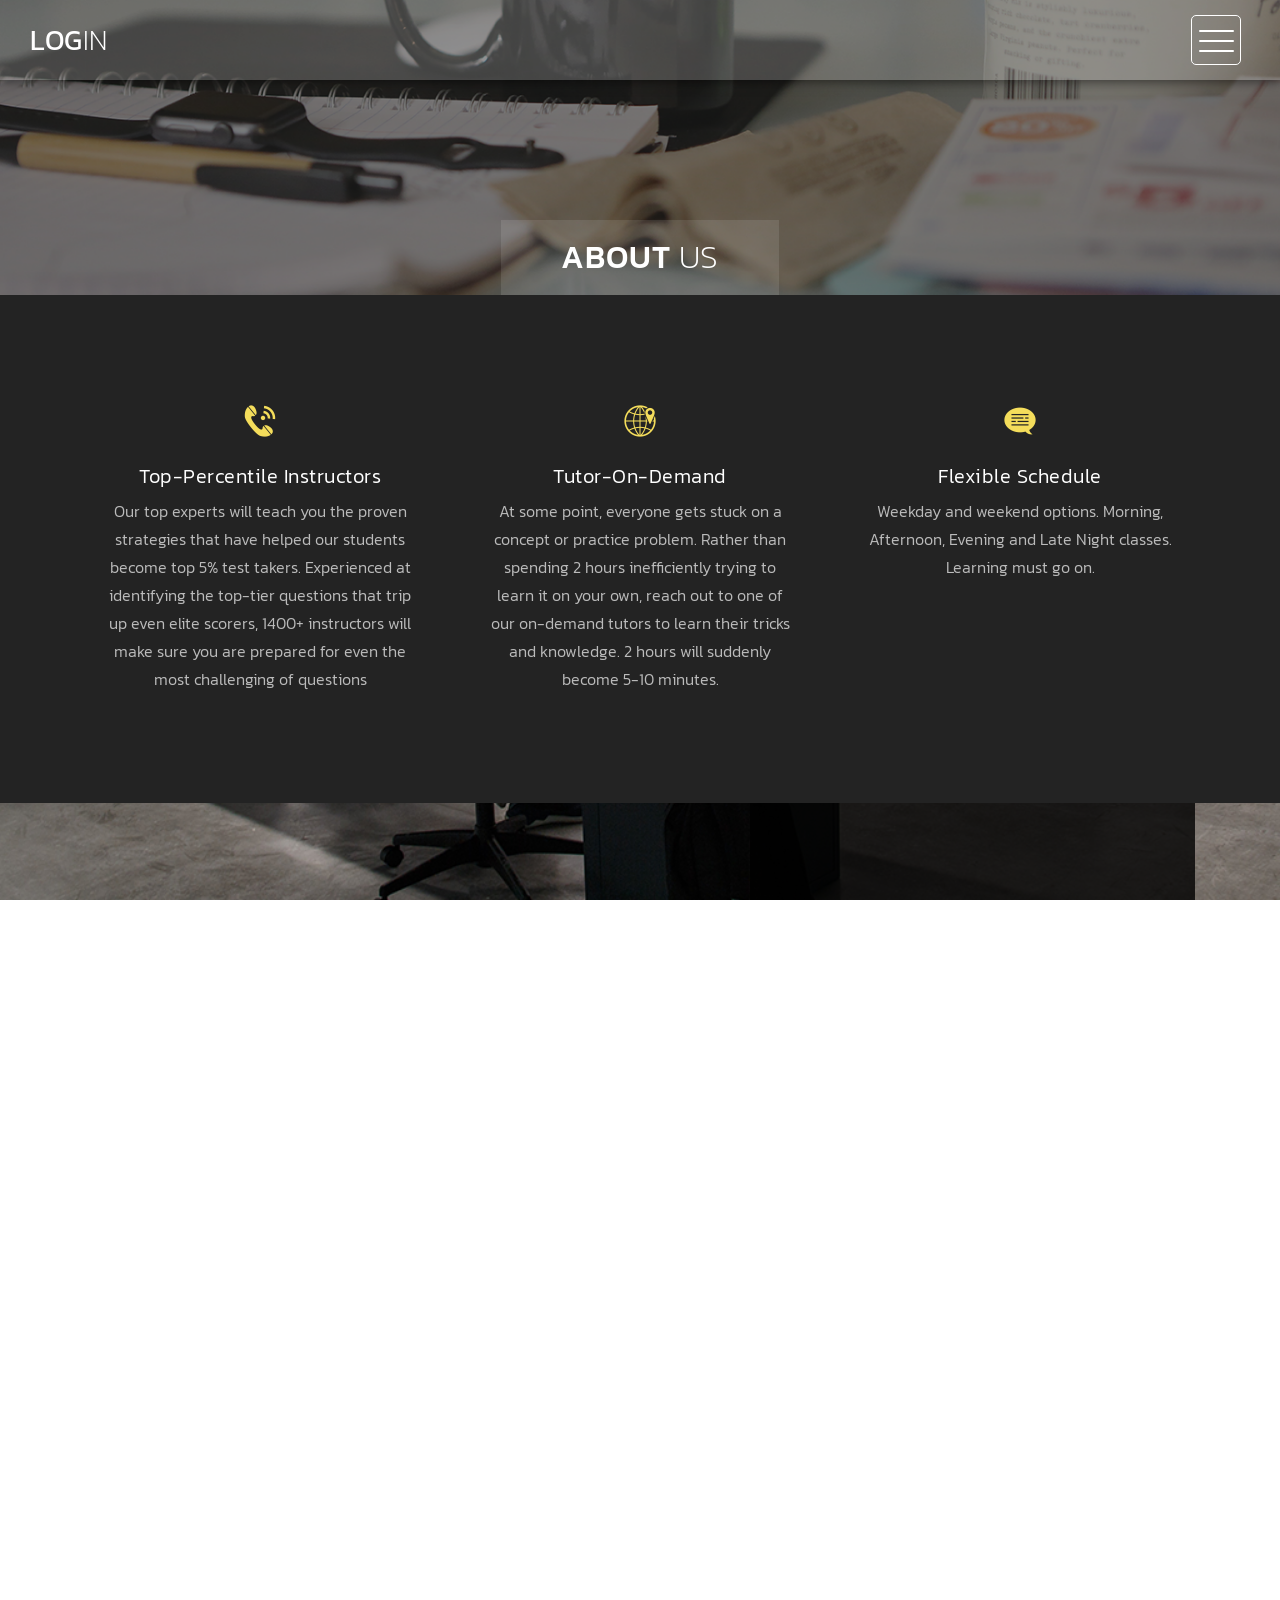
<file: about.html>
<!DOCTYPE html>
<html>
    <head>
        <meta charset="utf-8">
        <meta http-equiv="X-UA-Compatible" content="IE=edge,chrome=1">
        <title>Shekhar's school</title>

        <meta name="description" content="">
        <meta name="viewport" content="width=device-width, initial-scale=1">
        <link rel="apple-touch-icon" href="apple-touch-icon.png">

        <link rel="stylesheet" href="css/bootstrap.min.css">
        <link rel="stylesheet" href="css/bootstrap-theme.min.css">
        <link rel="stylesheet" href="css/fontAwesome.css">
        <link rel="stylesheet" href="css/light-box.css">
        <link rel="stylesheet" href="css/templatemo-style.css">

        <link href="https://fonts.googleapis.com/css?family=Kanit:100,200,300,400,500,600,700,800,900" rel="stylesheet">

        <script src="js/vendor/modernizr-2.8.3-respond-1.4.2.min.js"></script>
    </head>

<body>

    <nav>
        <div class="logo">
            <a href="home.jsp">Log<em>in</em></a>
        </div>
      <div class="menu-icon">
        <span></span>
      </div>
    </nav>

    <div class="page-heading">
        <div class="container">
            <div class="heading-content">
                <h1>About <em>Us</em></h1>
            </div>
        </div>
    </div>


    <div class="services">
        <div class="container">
            
            <div class="col-md-4 col-sm-6">
                <div class="service-item">
                    <div class="icon">
                        <img src="img/service_2.png" alt="">
                    </div>
                    <div class="text">
                        <h4>Top-Percentile Instructors</h4>
                        <p>Our top  experts will teach you the proven strategies that have helped our students become top 5% test takers. Experienced at identifying the top-tier questions that trip up even elite scorers, 1400+ instructors will make sure you are prepared for even the most challenging of questions</p>
                    </div>
                </div>
            </div>
            <div class="col-md-4 col-sm-6">
                <div class="service-item">
                    <div class="icon">
                        <img src="img/service_3.png" alt="">
                    </div>
                    <div class="text">
                        <h4>Tutor-On-Demand</h4>
                        <p>At some point, everyone gets stuck on a concept or practice problem. Rather than spending 2 hours inefficiently trying to learn it on your own, reach out to one of our on-demand tutors to learn their tricks and knowledge. 2 hours will suddenly become 5-10 minutes.</p>
                    </div>
                </div>
            </div>
            
            <div class="col-md-4 col-sm-6">
                <div class="service-item">
                    <div class="icon">
                        <img src="img/service_6.png" alt="">
                    </div>
                    <div class="text">
                        <h4>Flexible Schedule</h4>
                        <p>Weekday and weekend options. Morning, Afternoon, Evening and Late Night classes. Learning must go on.</p>
                    </div>
                </div>
            </div>
        </div>
    </div>


    <div class="more-about-us">
        <div class="container">
            <div class="col-md-5 col-md-offset-7">
                <div class="content">
                    <h2>How it works</h2>
                    <span>1 on 1 Live Online Session with Your Instructor</span>
                     
                    <p>Individual faculty-led 1 on 1 classes with mentoring, guidance and doubt clearing. So doubt is left uncleared.<br><br><span>Learning by Doing - We Make Sure You Make It</span>
                    <br><br>Technology is best learnt when you make the app. This ensures that you not only understand the concepts but also solve the probelms.</p>
                    <div class="simple-btn">
                        <a href="#">Continue Reading</a>
                    </div>
                </div>
            </div>
        </div>
    </div>


   

    <footer>
        <div class="container-fluid">
            <div class="col-md-12">
                <p>Copyright &copy; 2020 Shekhar's school 
    
    |   Developed by Shekhar.<a rel="nofollow" href="http://www.templatemo.com"></a></p>
            </div>
        </div>
    </footer>


    

    

    <section class="overlay-menu">
      <div class="container">
        <div class="row">
          <div class="main-menu">
              <ul>
                  <li>
                      <a href="index.html">Home</a>
                  </li>
                  
                  <li>
                      <a href="about.html">About Us</a>
                  </li>
                 
              </ul>
              <p>Connect with a teacher right away and work one-on-one in our interactive online classroom</p>
          </div>
        </div>
      </div>
    </section>

    <script src="https://ajax.googleapis.com/ajax/libs/jquery/1.11.2/jquery.min.js"></script>
    <script>window.jQuery || document.write('<script src="js/vendor/jquery-1.11.2.min.js"><\/script>')</script>

    <script src="js/vendor/bootstrap.min.js"></script>
    
    <script src="js/plugins.js"></script>
    <script src="js/main.js"></script>

</body>
</html>
</file>
<file: css/light-box.css>
/* LIGHT BOX */

body:after {
  content: url(../img/close.png) url(../img/loading.gif) url(../img/prev.png) url(../img/next.png);
  display: none;
}

body.lb-disable-scrolling {
  overflow: hidden;
}

.lightboxOverlay {
  max-height: 100%;
  overflow-y: scroll;
  position: absolute;
  top: 0;
  left: 0;
  z-index: 99999;
  background-color: black;
  filter: progid:DXImageTransform.Microsoft.Alpha(Opacity=80);
  opacity: 0.8;
  display: none;
}

.lightbox {
  position: absolute;
  margin-top: 0%;
  left: 0;
  width: 100%;
  z-index: 100000;
  text-align: center;
  line-height: 0;
  font-weight: normal;
}

.lightbox .lb-image {
  display: block;
  height: auto;
  max-width: inherit;
  max-height: none;
  border-radius: 5px;

  /* Image border */
  border: 10px solid white;
}

.lightbox a img {
  border: none;
}

.lb-outerContainer {
  position: relative;
  *zoom: 1;
  width: 250px;
  height: 250px;
  margin: 0 auto;
  border-radius: 4px;

  /* Background color behind image.
     This is visible during transitions. */
  background-color: white;
}

.lb-outerContainer:after {
  content: "";
  display: table;
  clear: both;
}

.lb-loader {
  position: absolute;
  top: 43%;
  left: 0;
  height: 25%;
  width: 100%;
  text-align: center;
  line-height: 0;
}

.lb-cancel {
  display: block;
  width: 32px;
  height: 32px;
  margin: 0 auto;
  background: url(../img/loading.gif) no-repeat;
}

.lb-nav {
  position: absolute;
  top: 0;
  left: 0;
  height: 100%;
  width: 100%;
  z-index: 10;
}

.lb-container > .nav {
  left: 0;
}

.lb-nav a {
  outline: none;
  background-image: url('[data-uri]');
}

.lb-prev, .lb-next {
  height: 100%;
  cursor: pointer;
  display: block;
}

.lb-nav a.lb-prev {
  width: 34%;
  left: 0;
  float: left;
  background: url(../img/prev.png) left 48% no-repeat;
  filter: progid:DXImageTransform.Microsoft.Alpha(Opacity=0);
  opacity: 0;
  -webkit-transition: opacity 0.6s;
  -moz-transition: opacity 0.6s;
  -o-transition: opacity 0.6s;
  transition: opacity 0.6s;
}

.lb-nav a.lb-prev:hover {
  filter: progid:DXImageTransform.Microsoft.Alpha(Opacity=100);
  opacity: 1;
}

.lb-nav a.lb-next {
  width: 64%;
  right: 0;
  float: right;
  background: url(../img/next.png) right 48% no-repeat;
  filter: progid:DXImageTransform.Microsoft.Alpha(Opacity=0);
  opacity: 0;
  -webkit-transition: opacity 0.6s;
  -moz-transition: opacity 0.6s;
  -o-transition: opacity 0.6s;
  transition: opacity 0.6s;
}

.lb-nav a.lb-next:hover {
  filter: progid:DXImageTransform.Microsoft.Alpha(Opacity=100);
  opacity: 1;
}

.lb-dataContainer {
  margin: 0 auto;
  padding-top: 5px;
  *zoom: 1;
  width: 100%;
  -moz-border-radius-bottomleft: 4px;
  -webkit-border-bottom-left-radius: 4px;
  border-bottom-left-radius: 4px;
  -moz-border-radius-bottomright: 4px;
  -webkit-border-bottom-right-radius: 4px;
  border-bottom-right-radius: 4px;
}

.lb-dataContainer:after {
  content: "";
  display: table;
  clear: both;
}

.lb-data {
  padding: 0 4px;
  color: #ccc;
}

.lb-data .lb-details {
  width: 85%;
  float: left;
  text-align: left;
  line-height: 1.1em;
}

.lb-data .lb-caption {
  font-size: 13px;
  font-weight: bold;
  line-height: 1em;
}

.lb-data .lb-caption a {
  color: #4ae;
}

.lb-data .lb-number {
  margin-top: 15px;
  display: block;
  clear: left;
  padding-bottom: 1em;
  font-size: 13px;
  color: #999999;
}

.lb-data .lb-close {
  display: block;
  float: right;
  width: 30px;
  height: 30px;
  background: url(../img/close.png) top right no-repeat;
  text-align: right;
  outline: none;
  filter: progid:DXImageTransform.Microsoft.Alpha(Opacity=70);
  opacity: 0.7;
  -webkit-transition: opacity 0.2s;
  -moz-transition: opacity 0.2s;
  -o-transition: opacity 0.2s;
  transition: opacity 0.2s;
}

.lb-data .lb-close:hover {
  cursor: pointer;
  filter: progid:DXImageTransform.Microsoft.Alpha(Opacity=100);
  opacity: 1;
}
</file>
<file: css/templatemo-style.css>
/*

Highway Template

http://www.templatemo.com/tm-520-highway

*/

body {
  font-family: 'Kanit', sans-serif;
}

body::-webkit-scrollbar {
  width: 8px;
  height: 8px;
  background-color: rgba(0, 0, 0, 0.9);
}
/* Add a thumb */
body::-webkit-scrollbar-thumb {
    background: rgba(250, 250, 250, 0.5);
}

body, html {
  height: 100%;
  min-height: 100%;
  overflow-x: hidden;
}


.page-heading {
  background-image: url(../img/heading_bg.png);
  background-repeat: no-repeat;
  background-size: cover;
  background-position: center center;
  width: 100%;
  text-align: center;
}

.page-heading .heading-content h1 {
  font-size: 32px;
  text-transform: uppercase;
  color: #fff;
  letter-spacing: 1px;
  background-color: rgba(250,250,250,0.1);
  display: inline-block;
  margin-bottom: 0;
  margin-top: 220px;
  padding: 20px 60px;
}

.page-heading .heading-content em {
  font-style: normal;
  font-weight: 200;
}



/* Nav Bar */

nav .logo {
  float: left;
  margin-left: 30px;
}

nav .logo a {
  font-size: 28px;
  line-height: 80px;
  text-transform: uppercase;
  color: #fff;
  text-decoration: none;
  letter-spacing: 0.5px;
}

nav .logo em {
  font-style: normal;
  font-weight: 200;
}

nav {
  background: rgba(250,250,250,0.2);
  height: 80px;
  position: fixed;
  width: 100%;
  left: 0;
  top: 0;
  z-index: 300;
  box-shadow: 0px 2px 10px 0px rgba(0,0,0,0.5);
}

.menu-icon {
  background: transparent;
  border: 1px solid #fff;
  width: 50px;
  height: 50px;
  margin: 15px 39px 0 auto;
  position: relative;
  cursor: pointer;
  transition: background 0.5s;
  border-radius: 5px;
}

.menu-icon span,
.menu-icon span:before,
.menu-icon span:after {
  cursor: pointer;
  border-radius: 1px;
  height: 2px;
  width: 35px;
  background: white;
  position: absolute;
  left: 15%;
  top: 50%;
  display: block;
  content: '';
  transition: all 0.5s ease-in-out;
}

.menu-icon span:before {
  left: 0;
  top: -10px;
}

.menu-icon span:after {
  left: 0;
  top: 10px;
}

.menu-icon.active {
  background: rgba(250,250,250,0.2);
}

.menu-icon.active span {
  background-color: transparent;
}

.menu-icon.active span:before,
.menu-icon.active span:after {
  top: 0;
}

.menu-icon.active span:before {
  transform: rotate(135deg);
}

.menu-icon.active span:after {
  transform: rotate(-135deg);
}
/* Menu */

.overlay-menu {
  background: rgba(0, 0, 0, 0.95);
  color: #ffffff;
  position: fixed;
  z-index: 100;
  left: 0;
  top: 0;
  height: 100%;
  overflow-y: auto;
  -webkit-overflow-scrolling: touch;
  width: 100%;
  padding: 50px 0;
  opacity: 0;
  text-align: center;
  transform: translateY(-100%);
  transition: all 0.5s;
}

.overlay-menu.open {
  opacity: 1;
  transform: translateY(0%);
}

.overlay-menu .main-menu {
  transform: translateY(50%);
  opacity: 0;
  transition: all 0.3s;
  transition-delay: 0s;
}

.overlay-menu.open .main-menu {
  transition: all 0.7s;
  transition-delay: 0.7s;
  opacity: 1;
  transform: translateY(0%);
}

.overlay-menu .main-menu:nth-child(2) {
  transition-delay: 0s;
}

.overlay-menu.open .main-menu:nth-child(2) {
  transition-delay: 1.25s;
}

.overlay-menu {
  overflow: scroll;
}

.overlay-menu::-webkit-scrollbar {
  display: none;
}

.overlay-menu ul {
  list-style: none;
  margin-top: 80px;
  padding: 0px;
}
.overlay-menu ul li {
  padding: 15px 0px;
}

.overlay-menu ul li a {
  font-size: 24px;
  font-weight: 300;
  color: #fff;
  text-decoration: none;
  transition: all 0.5s;
}

.overlay-menu ul li a:hover {
  color: rgba(250,250,250,0.5);
}


.overlay-menu p {
  margin-top: 60px;
  font-size: 13px;
  text-transform: uppercase;
  color: #fff;
  font-weight: 200;
  letter-spacing: 0.5px;
  text-align: center;
}



#video-container  {
  position: relative;
  width: 100%;
  height: 100%;
  overflow: hidden;
  z-index: 1;
}

#video-container video,
.video-overlay {
  position: absolute;
  left: 50%;
  top: 50%;
  transform: translate(-50%, -50%);
  min-width: 100%;
  min-height: 100%;
}

#video-container .video-overlay {
  z-index: 9999;
  background: rgba(0,0,0,0.5);
  width: 100%;
}

#video-container .video-content {
  z-index: 99999;
  position: absolute;
  height: 100%;
  width: 100%;
}

#video-container .video-content .inner {
  height: 100%;
  width: 100%;
  display: flex;
  justify-content: center;
  align-items: center;
  flex-flow: column wrap;
}

#video-container .video-content .inner h1 {
  font-size: 64px;
  text-transform: uppercase;
  color: #fff;
  letter-spacing: 2px;
  font-weight: 500;
  text-align: center;
}

#video-container .video-content .inner em {
  font-style: normal;
  font-weight: 200;
}


#video-container .video-content .inner p {
  color: #fff;
  font-size: 22px;
  font-weight: 200;
  letter-spacing: 1.5px;
  text-align: center;
  padding: 0px 30px;
}

#video-container .video-content .inner a {
  color: #fff;
  text-decoration: underline;
}

#video-container .video-content .inner .scroll-icon {
  margin-top: 45px;
}

.full-screen-portfolio .container-fluid,
.full-screen-portfolio .col-md-4, .col-md-8 {
  padding-left: 0px;
  padding-right: 0px;
}


.portfolio-item img {
  width: 100%;
  overflow: hidden;
}

.portfolio-item .thumb {
  position: relative;
}


.portfolio-item .hover-effect .hover-content {
    position: absolute;
    text-align: left;
    width: 100%;
    bottom: 0;
    left: 0;
}


.full-screen-portfolio .portfolio-item h1 {
  position: relative;
  font-size: 22px;
  text-transform: uppercase;
  color: #fff;
  display: inline-block;
  padding-left: 20px;
  line-height: 15px;
  transform: translateY(25px);
  transition: .5s ease-in-out;
  letter-spacing: 0.5px;
 }

 .full-screen-portfolio .portfolio-item em {
  font-style: normal;
  font-weight: 200;
 }

.full-screen-portfolio .portfolio-item:hover h1 {
  transform: translateY(0);
 }

.full-screen-portfolio .portfolio-item p {
  padding-left: 20px;
  font-weight: 300!important;
  letter-spacing: 0.5px;
  font-size: 14px;
  color: #fff;
  opacity: 0;
  transform: translateY(10px);
  transition: .5s ease-in-out;
  text-transform: uppercase;
 }

 .full-screen-portfolio .portfolio-item {
 text-align: center;
 line-height: 150%;
 text-transform: lowercase;
 cursor: pointer;
}

.full-screen-portfolio .portfolio-item:hover p {
  opacity: 1;
  transform: translateY(0);
 }




.popup-icon {
  position: fixed;
  bottom: 30px;
  right: 30px;
  z-index: 300;
  display: inline-block;
  width: 60px;
  height: 60px;
}

.popup-icon button {
  background-color: transparent;
  outline: none;
  border: none;
}

.modal-btn img {
  width: 60px;
  height: 60px;
}

/* Modal */
.modal {
  background-color: rgba(0,0,0,.95);
  display: none;
  overflow: auto;
  position: fixed;
  z-index: 1000;
  top: 0;
  left: 0;
  width: 100%;
  height: 100%;
  transform: all 0.6s;
  overflow: scroll;
}

.modal::-webkit-scrollbar {
  display: none;
}

/* Modal Content */
.modal-content {
  text-align: center;
  position: relative;
  top: 0;
  width: 100%;
  margin: 0 auto;
  background-color: transparent;
}
.modal-animated-in {
  animation: totop-in .6s ease;
}
.modal-animated-out {
  animation: totop-out .6s ease forwards;
}
.modal-header {
  border-bottom: none;
}
.modal-header h3 {
  color: #fff;
  font-weight: 400;
  letter-spacing: 1px;
  font-size: 64px;
  margin-top: 5%;
  border-bottom: none;
  margin-bottom: 20px;
}

.modal-header em {
  font-style: normal;
  font-weight: 200;
}

.modal-content .close-btn {
  position: absolute;
  z-index: 99999999;
  color: #fff;
  right: 38px;
  top: 15px;
  width: 50px;
  height: 50px;
  text-align: center;
  cursor: pointer;
}

.modal-body {
  text-align: center;
  margin: 0 auto;
}

.modal-body input {
  border-radius: 5px;
  padding-left: 15px;
  font-size: 14px;
  font-weight: 200;
  color: #fff;
  background-color: rgba(250, 250, 250, 0.15);
  outline: none;
  border: none;
  box-shadow: none;
  line-height: 40px;
  height: 40px;
  width: 60%;
  margin-left: auto;
  margin-right: auto;
  margin-bottom: 25px;
}

.modal-body textarea {
  border-radius: 5px;
  padding-left: 15px;
  padding-top: 10px;
  font-size: 14px;
  font-weight: 200;
  color: #fff;
  background-color: rgba(250, 250, 250, 0.15);
  outline: none;
  border: none;
  box-shadow: none;
  height: 165px;
  max-height: 220px;
  width: 60%;
  margin-left: auto;
  margin-right: auto;
  max-width: 100%;
  margin-bottom: 25px;
}

.modal-body button {
  border-radius: 0px;
  font-size: 13px;
  text-transform: uppercase;
  font-weight: 600;
  background-color: transparent;
  color: #fff;
  letter-spacing: 2px;
  border-bottom: 3px solid #fff;
  display: inline-block;
  padding: 0px 0px 3px 0px;
  transition: all 0.5s;
  border-top: none;
  border-right: none;
  border-left: none;
}

.modal-body button:hover {
  color: rgba(250,250,250,0.5);
  border-color: rgba(250,250,250,0.5);
  outline: none;
}

/* Keyframes */
@keyframes totop-in {
  0% {
    top: 600px;
    opacity: 0;
  }
  100% {
    top: 0%;
    opacity: 1;
  }  
}

@keyframes totop-out {
  0% {
    top: 0px;
    opacity: 1;
  }
  100% {
    top: -100%;
    opacity: 0;
  }  
}



footer {
  width: 100%;
  height: 80px;
  background-color: #313131;
}

footer p {
  text-align: center;
  color: #fff;
  font-weight: 200;
  font-size: 13px;
  text-transform: uppercase;
  padding-top: 33px;
  letter-spacing: 0.5px;
}

footer a {
  color: #aaa;
  text-decoration: none;
}

footer a:hover {
  text-decoration: none;
  color: #aaa;
}



.masonry-portfolio .container-fluid {
  padding-right: 0px;
  padding-left: 0px;
}

.masonry .col-md-4, .masonry .col-md-8 {
  padding-right: 0px;
  padding-left: 0px;
}

.masonry {
  width: 100%;
  background-color: transparent;
  position: relative;
}

.masonry .item {
  display: inline-block;
  float: left;
}

.masonry .first-item {
  margin-bottom: -0.5px;
}

.masonry .last-item {
  float: left;
}

.masonry .item img {
  width: 100%;
  overflow-y: hidden;
}

.masonry .item .thumb {
  position: relative;
}

.masonry .item .hover-effect .hover-content {
    position: absolute;
    text-align: left;
    width: 100%;
    bottom: 5px;
    left: 0;
}


.masonry .item h1 {
  position: relative;
  font-size: 22px;
  text-transform: uppercase;
  color: #fff;
  display: inline-block;
  padding-left: 20px;
  line-height: 15px;
  transform: translateY(25px);
  transition: .5s ease-in-out;
  letter-spacing: 0.5px;
 }

.masonry .item em {
  font-style: normal;
  font-weight: 200;
 }

.masonry .item:hover h1 {
  transform: translateY(0);
 }

.masonry .item p {
  padding-left: 20px;
  font-weight: 300!important;
  letter-spacing: 0.5px;
  font-size: 14px;
  color: #fff;
  opacity: 0;
  transform: translateY(10px);
  transition: .5s ease-in-out;
  text-transform: uppercase;
 }

.masonry .item {
 text-align: center;
 line-height: 150%;
 text-transform: lowercase;
 cursor: pointer;
}

.masonry .item:hover p {
  opacity: 1;
  transform: translateY(0);
 }




.grid-portfolio {
  padding: 65px 0px;
  background-color: #232323;
}

.grid-portfolio .portfolio-item {
  margin: 15px 0px;
}

.portfolio-item .hover-effect .hover-content {
    position: absolute;
    text-align: left;
    width: 100%;
    bottom: 5px;
    left: 0;
}


.grid-portfolio .portfolio-item h1 {
  position: relative;
  font-size: 22px;
  text-transform: uppercase;
  color: #fff;
  display: inline-block;
  padding-left: 20px;
  line-height: 15px;
  transform: translateY(25px);
  transition: .5s ease-in-out;
  letter-spacing: 0.5px;
 }

 .grid-portfolio .portfolio-item em {
  font-style: normal;
  font-weight: 200;
 }

.grid-portfolio .portfolio-item:hover h1 {
  transform: translateY(0);
 }

.grid-portfolio .portfolio-item p {
  padding-left: 20px;
  font-weight: 300!important;
  letter-spacing: 0.5px;
  font-size: 14px;
  color: #fff;
  opacity: 0;
  transform: translateY(10px);
  transition: .5s ease-in-out;
  text-transform: uppercase;
 }

.grid-portfolio .portfolio-item:hover p {
  opacity: 1;
  transform: translateY(0);
 }

 .grid-portfolio .load-more-button {
  margin-top: 15px;
 }

 .grid-portfolio .load-more-button a {
  width: 100%;
  height: 80px;
  display: inline-block;
  text-align: center;
  line-height: 80px;
  font-size: 15px;
  text-transform: uppercase;
  text-decoration: none;
  letter-spacing: 1px;
  color: #fff;
  background-color: #313131;
  transition: all 0.5s;
 }

 .grid-portfolio .load-more-button a:hover {
  color: rgba(250,250,250,0.5);
 }




 .services {
  background-color: #232323;
  padding: 65px 0px;
 }

 .services .service-item {
  margin: 15px 0px;
  padding: 20px;
  text-align: center;
  transition: all 0.5s;
 }

  .services .service-item:hover {
    background-color: #313131;
  }

 .services .service-item .icon {
  width: 50px;
  height: 50px;
  text-align: center;
  display: inline-block;
  line-height: 50px;
 }

.services .service-item .icon img {
  max-width: 100%;
}

.services .service-item h4 {
  margin-top: 20px;
  color: #fff;
  font-size: 20px;
  text-transform: capitalize;
  letter-spacing: 0.5px;
  font-weight: 300;
}

.services .service-item p {
  color: #bbb;
  font-size: 16px;
  font-weight: 300;
  line-height: 28px;
}



.more-about-us {
  background-image: url(../img/about_us.png);
  background-repeat: no-repeat;
  background-attachment: fixed;
  background-size: cover;
  background-position: center center;
  width: 100%;
  text-align: center;
}

.more-about-us .content {
  background-color: rgba(0,0,0,0.8);
  text-align: left;
  padding: 150px 60px;
  color: #fff;
}

.more-about-us .content h2 {
  margin-top: 0px;
  font-size: 34px;
  font-weight: 300;
  letter-spacing: 0.5px;
  margin-bottom: 5px;
}

.more-about-us .content span {
  font-size: 16px;
  font-weight: 200;
  display: inline-block;
  margin-bottom: 30px;
  letter-spacing: 0.5px;
}

.more-about-us .content p {
  color: #fff;
  font-size: 16px;
  font-weight: 300;
  line-height: 28px;
}

.more-about-us .content .simple-btn {
  margin-top: 30px;
}

.more-about-us .content .simple-btn a {
  font-size: 13px;
  text-transform: uppercase;
  font-weight: 600;
  background-color: transparent;
  color: #fff;
  letter-spacing: 2px;
  border-bottom: 3px solid #fff;
  padding-bottom: 3px;
  text-decoration: none;
  transition: all 0.5s;
}

.more-about-us .content .simple-btn a:hover {
  opacity: 0.5;
}



.pricing-tables {
  padding: 65px 0px;
  background-color: #232323;
}

.pricing-tables .table-item {
  padding: 60px 0px;
  margin: 15px 0px;
  text-align: center;
  background-color: #313131;
}

.pricing-tables .table-item h4 {
  margin-top: 0px;
  font-size: 36px;
  font-weight: 200;
  color: #f4dd5b;
  letter-spacing: 0.5px;
}

.pricing-tables .table-item span {
  font-size: 17px;
  display: inline-block;
  color: #aaa;
  letter-spacing: 0.5px;
  text-transform: capitalize;
  border-bottom: 1px solid #414141;
  width: 100%;
  padding-bottom: 40px;
}

.pricing-tables .table-item ul {
  list-style: none;
  padding: 0;
  margin-top: 35px;
}

.pricing-tables .table-item ul li {
  font-size: 15px;
  font-weight: 300;
  color: #fff;
  letter-spacing: 0.5px;
  margin: 15px 0px;
}

.pricing-tables .table-item .simple-btn {
  margin-top: 40px;
  padding-bottom: 10px;
}

.pricing-tables .table-item .simple-btn a {
  font-size: 13px;
  text-transform: uppercase;
  font-weight: 600;
  background-color: transparent;
  color: #f4dd5b;
  letter-spacing: 2px;
  border-bottom: 3px solid #f4dd5b;
  padding-bottom: 3px;
  text-decoration: none;
  transition: all 0.5s;
}

.pricing-tables .table-item .simple-btn a:hover {
  opacity: 0.5;
}

.pricing-tables .premium-item {
  background-color: #f4dd5b;
}

.pricing-tables .premium-item h4, .pricing-tables .premium-item span, .pricing-tables .premium-item ul li, .pricing-tables .premium-item .simple-btn a {
  color: #232323;
  border-color: #232323;
}



.blog-entries {
  padding: 80px 0px;
  background-color: #232323;
}


.blog-entries .blog-posts {
  margin-right: 30px;
}


.blog-post {
  border-bottom: 1px solid #414141;
  padding-bottom: 65px;
  margin-bottom: 60px;
}

.blog-post img {
  width: 100%;
  overflow-y: hidden;
}

.blog-post .text-content {
  margin-top: 30px;
}

.blog-post .text-content span {
  font-size: 16px;
  font-weight: 200;
  color: #fff;
  letter-spacing: 0.5px;
}

.blog-post .text-content span a {
  color: #f4dd5b;
  text-decoration: none;
}

.blog-post .text-content h2 {
  margin-top: 5px;
  font-size: 36px;
  color: #fff;
  letter-spacing: 0.5px;
  text-transform: capitalize;
  font-weight: 300;
}

.blog-post .text-content p {
  color: #bbb;
  font-size: 16px;
  font-weight: 300;
  line-height: 28px;
  margin-top: 20px;
}

.blog-post .text-content .simple-btn {
  margin-top: 25px;
}

.blog-post .text-content .simple-btn a {
  font-size: 13px;
  text-transform: uppercase;
  font-weight: 600;
  background-color: transparent;
  color: #fff;
  letter-spacing: 2px;
  border-bottom: 3px solid #fff;
  padding-bottom: 3px;
  text-decoration: none;
  transition: all 0.5s;
}

.blog-post .text-content .simple-btn a:hover {
  opacity: 0.5;
}

.blog-entries .page-number {
  padding: 0;
  margin: 0;
  list-style: none;
}

.blog-entries .page-number li {
  display: inline-block;
  margin-right: 3px;
}

.blog-entries .page-number li:last-child {
  margin-right: 0px;
}

.blog-entries .page-number li.active a {
  color: #232323;
  background-color: #fff;
}

.blog-entries .page-number li.active a:hover {
  opacity: 1;
}

.blog-entries .page-number li a {
  font-size: 18px;
  color: #fff;
  text-decoration: none;
  width: 50px;
  height: 50px;
  display: inline-block;
  line-height: 50px;
  text-align: center;
  background-color: #414141;
  transition: all 0.5s;
}

.blog-entries .page-number li a:hover {
  opacity: 0.5;
}

.single-blog-post {
  margin-right: 30px;
}

.single-blog-post img {
  width: 100%;
  overflow-y: hidden;
}

.single-blog-post .text-content {
  margin-top: 20px;
}

.single-blog-post .text-content span {
  font-size: 16px;
  font-weight: 200;
  color: #fff;
  letter-spacing: 0.5px;
  border-bottom: 1px solid #414141;
  padding-bottom: 25px;
  display: inline-block;
  width: 100%;
  margin-bottom: 0px;
}

.single-blog-post .text-content span a {
  color: #f4dd5b;
  text-decoration: none;
}

.single-blog-post .text-content h2 {
  margin-top: 0px;
  font-size: 36px;
  color: #fff;
  letter-spacing: 0.5px;
  text-transform: capitalize;
  font-weight: 300;
}

.single-blog-post .text-content p {
  color: #bbb;
  font-size: 16px;
  font-weight: 300;
  line-height: 28px;
  margin-top: 20px;
  margin-bottom: 30px;
}

.single-blog-post .tags-share {
  border-top: 1px solid #414141;
  border-bottom: 1px solid #414141;
  padding: 8px 0px 10px 0px;
}

.single-blog-post .tags-share ul {
  padding: 0;
  margin: 0;
  list-style: none;
}

.single-blog-post .tags-share ul li:first-child {
  color: #fff;
  font-size: 16px;
  font-weight: 200;
  letter-spacing: 0.5px;
}

.single-blog-post .tags-share ul li {
  display: inline-block;
  color: #fff;
}

.single-blog-post .tags-share ul li a {
  font-size: 16px;
  font-weight: 200;
  letter-spacing: 0.5px;
  color: #f4dd5b;
  text-decoration: none;
  transition: all 0.5s;
}

.single-blog-post .tags-share ul li a:hover {
  opacity: 0.5;
}

.single-blog-post .tags-share .share {
  text-align: right;
}

.blog-entries .search input {
  background-color: rgba(250,250,250,0.1);
  width: 100%;
  height: 50px;
  line-height: 50px;
  padding-left: 15px;
  color: #fff;
  font-size: 15px;
  font-weight: 300;
  border-radius: 0px;
  outline: none;
  border: none;
}

.sidebar-heding h2 {
  font-size: 20px;
  text-transform: capitalize;
  color: #fff;
  margin-top: 40px;
  letter-spacing: 0.5px;
  padding-bottom: 10px;
  border-bottom: 1px solid #414141;
  margin-bottom: 20px;
}

.archives ul, .categories ul {
  margin-top: -5px;
  padding: 0;
  list-style: none;
}

.archives ul li, .categories ul li {
  margin-bottom: 12px; 
}

.archives ul li:last-child, .categories ul li:last-child {
  margin-bottom: 0px; 
}

.archives ul li a, .categories ul li a {
  font-size: 15px;
  font-weight: 200;
  color: #fff;
  text-decoration: none;
  letter-spacing: 0.5px;
  transition: all 0.5s;
}


.archives ul li a:hover, .categories ul li a:hover {
  opacity: 0.5;
}

.recent-posts ul {
  padding: 0;
  list-style: none;
}

.recent-posts ul li {
  margin-bottom: 15px;
}

.recent-posts ul a {
  text-decoration: none;
}

.recent-posts ul li img {
  display: inline-block;
  max-width: 100%;
  margin-right: 15px;
}

.recent-posts ul li .text {
  display: inline-block;
}

.recent-posts ul li h6 {
  margin-bottom: 5px;
  padding-top: 0px;
  margin-top: 0px;
  display: block;
  font-size: 16px;
  color: #fff;
  letter-spacing: 0.5px;
}

.recent-posts ul li span {
  display: inline-block;
  font-size: 14px;
  font-weight: 200;
  color: #f4dd5b;
}


.latest-gallery ul {
  padding: 0;
  margin: 0;
  list-style: none;
}

.latest-gallery ul li {
  display: inline-block;
  max-width: 59px;
  overflow-y: hidden;
  margin-bottom: 3px;
  margin-right: 1px;
}

.latest-gallery ul li:nth-child(4){
  margin-right: 0px;
}

.latest-gallery ul li:nth-child(8){
  margin-right: 0px;
}

.latest-gallery ul li img {
  width: 100%;
  transition: all 0.5s;
}

.latest-gallery ul li img:hover {
  cursor: pointer;
  opacity: 0.5;
}




@media (max-width: 530px) {

  .modal-header h3 {
    margin-top: 15%;
  }

  .modal-body input {
    width: 100%;
  }

  .modal-body textarea {
    width: 100%;
  }

  .modal-content {
    padding-bottom: 40px;
  }

  .grid-portfolio {
    padding: 0px 0px;
  }

  .grid-portfolio .portfolio-item {
    margin: 30px 0px;
  }

  .grid-portfolio .load-more-button {
    padding-bottom: 30px;
  }

  .more-about-us .content {
    padding: 60px 30px;
  }

}


@media (max-width: 992px) {

  .blog-entries .blog-posts {
    margin-right: 0px;
  }

  .single-blog-post {
    margin-right: 0px;
    margin-bottom: 80px;
  }

  .blog-entries .page-number {
    margin-bottom: 80px;
  }

  .single-blog-post .tags-share .tags {
    text-align: center;
  }

  .single-blog-post .tags-share .share {
    text-align: center;
  }

}
</file>
